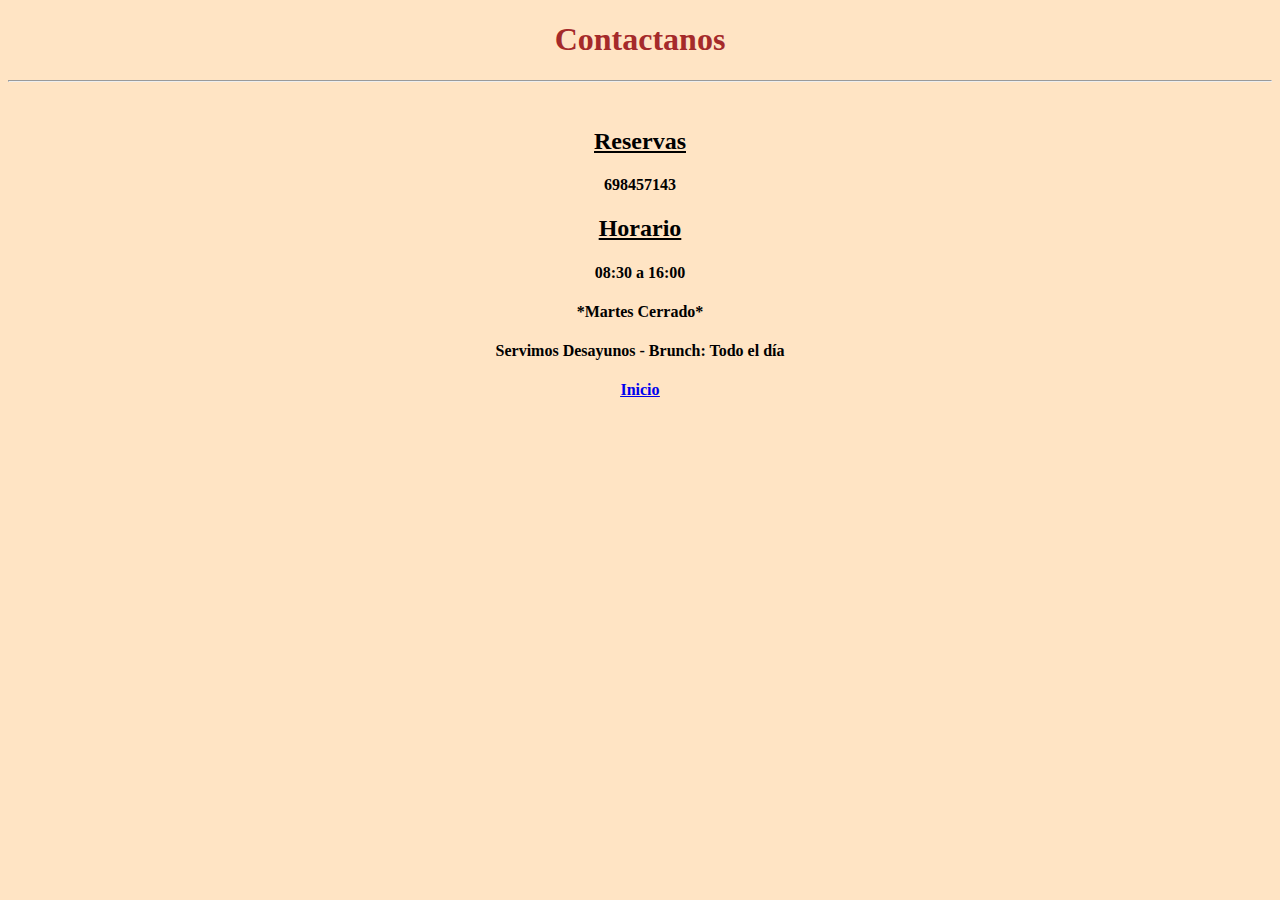
<file: contacto.html>
<!DOCTYPE html>
<html lang="es">
<head>
    <meta charset="UTF-8">
    <meta name="viewport" content="width=device-width, initial-scale=1.0">
    <title>Contacto</title>
    <link rel="stylesheet" href="style.css">
</head>
<body>
    <div><h1 id="encabezado"> Contactanos </h1></div>
    <hr>
    <br>
    <h2>Reservas</h2>
    <h4>698457143</h4>
    <h2>Horario</h2>
    <h4>08:30 a 16:00</h4>
    <h4> *Martes Cerrado* </h4>
    <h4> Servimos Desayunos - Brunch: Todo el día </h4>
    <div class="inicio"><a href="index.html"> Inicio </a></div>
</body>
</html>
</file>
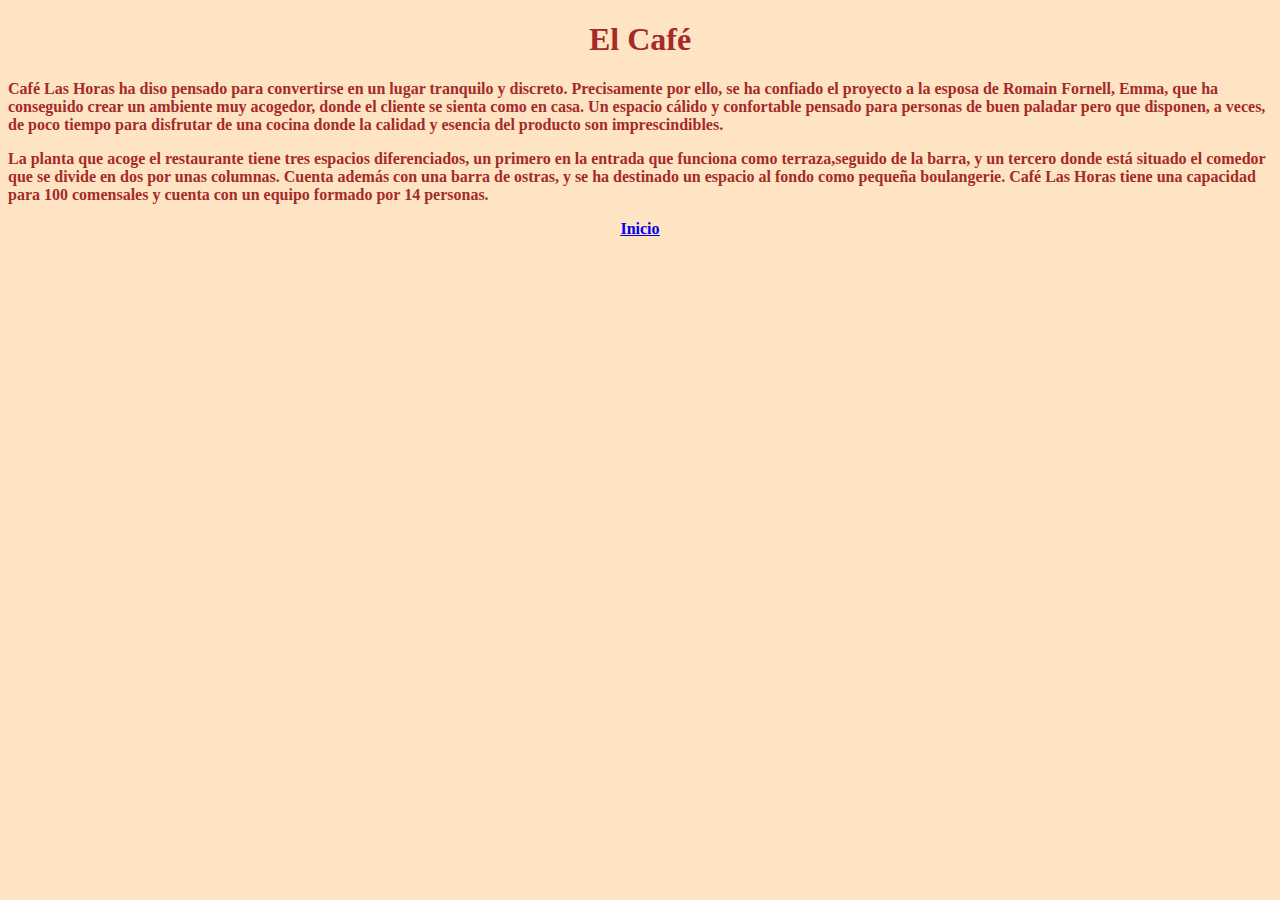
<file: elcafe.html>
<!DOCTYPE html>
<html lang="es">
<head>
    <meta charset="UTF-8">
    <meta name="viewport" content="width=device-width, initial-scale=1.0">
    <title>El Café</title>
    <link rel="stylesheet" href="style.css">
</head>
<body>
    <div><h1 id="encabezado"> El Café </h1></div>
    <p class="elcafe"> Café Las Horas ha diso pensado para convertirse en un lugar 
        tranquilo y discreto. Precisamente por ello, se ha confiado el proyecto a la 
        esposa de Romain Fornell, Emma, que ha conseguido crear un ambiente muy 
        acogedor, donde el cliente se sienta como en casa. Un espacio cálido y 
        confortable pensado para personas de buen paladar pero que disponen, a veces,
         de poco tiempo para disfrutar de una cocina donde la calidad y esencia del 
         producto son imprescindibles. 
    </p>
    <p></p>
    <p class="elcafe"> La planta que acoge el restaurante tiene tres espacios diferenciados, 
        un primero en la entrada que funciona como terraza,seguido de la barra, y un tercero
        donde está situado el comedor que se divide en dos por unas columnas. Cuenta además 
        con una barra de ostras, y se ha destinado un espacio al fondo como pequeña boulangerie.
        Café Las Horas tiene una capacidad para 100 comensales y cuenta con un equipo formado 
        por 14 personas. 
    </p>
    <div class="inicio"><a href="index.html"> Inicio </a></div>
</body>
</html>
</file>
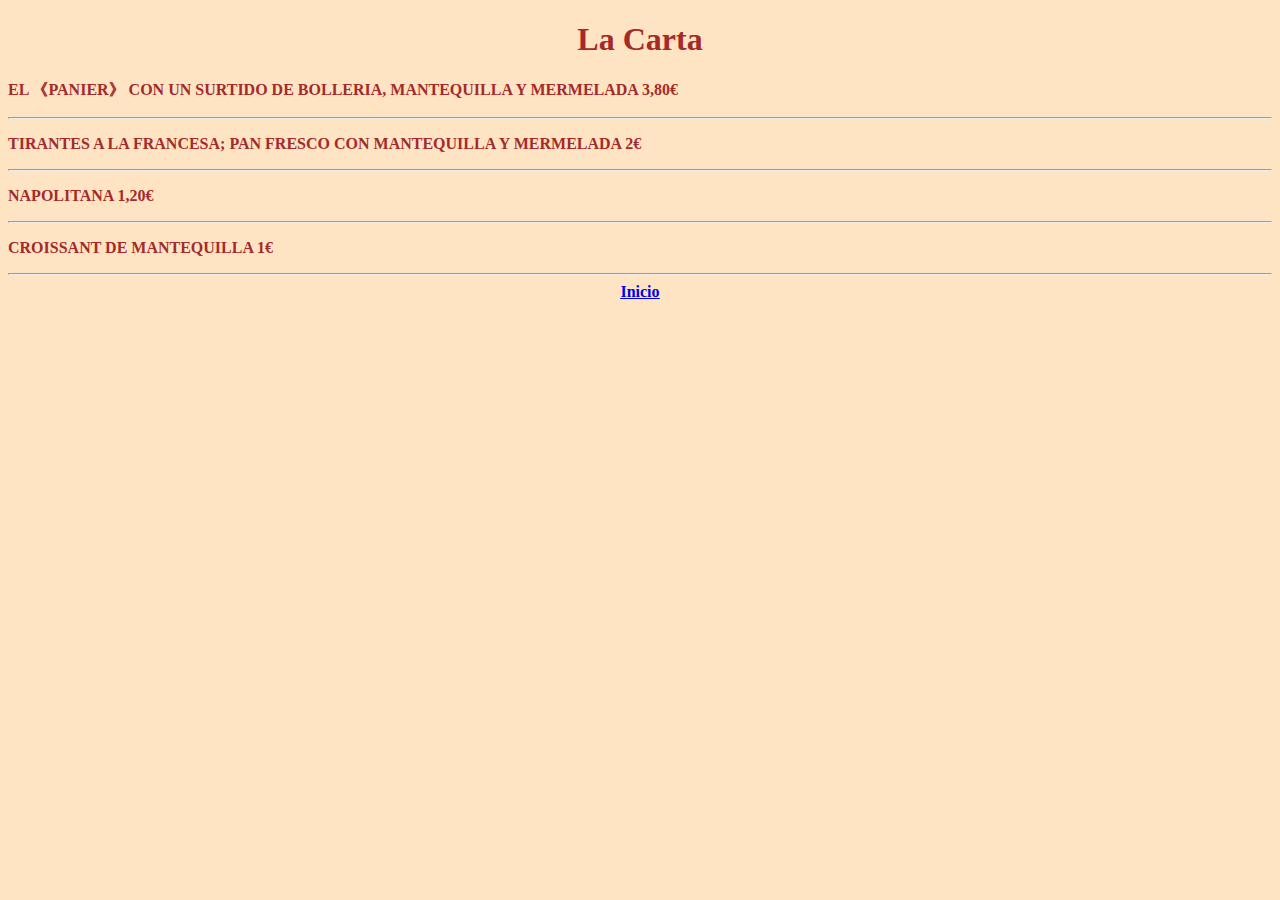
<file: lacarta.html>
<!DOCTYPE html>
<html lang="es">
<head>
    <meta charset="UTF-8">
    <meta name="viewport" content="width=device-width, initial-scale=1.0">
    <title>La Carta</title>
    <link rel="stylesheet" href="style.css">
</head>
<body>
    <div><h1 id="encabezado"> La Carta </h1></div>
    <p class="lacarta"> EL 《PANIER》 CON UN SURTIDO DE BOLLERIA, MANTEQUILLA Y MERMELADA 3,80€ </p>
    <hr>
    <P class="lacarta"> TIRANTES A LA FRANCESA; PAN FRESCO CON MANTEQUILLA Y MERMELADA 2€ </p>
    <hr>
    <P class="lacarta"> NAPOLITANA 1,20€ </p>
    <hr>
    <p class="lacarta"> CROISSANT DE MANTEQUILLA 1€ </p>
    <hr>
    <div class="inicio"><a href="index.html"> Inicio </a></div>
</body>
</html>
</file>
<file: style.css>
body{
    background-color: bisque;
}

#encabezado{
    color: brown;
    text-align: center;
    font-weight: bold;
}
p.carta{
    color: blue;
    text-align: left;
}
p.cafe{
    text-align: center;
    color: brown;
}
p.cubo{
    text-align: right;
    color: brown;
}
#cafe{
    width: 100px;
    height: 100px;
}
#taza{
    width: 100px;
    height: 100px;
}
#cubo{
    width: 100px;
    height: 100px;
}

p.lacarta{
    color: brown;
    font-weight: bold;
}
p.elcafe{
    color: brown;
    font-weight: bold;
}
h2{
    text-decoration: underline;
    text-align: center;
}
h4{
    text-align: center;
}

div.inicio{
    text-align: center;
    font-weight: bold;
    text-decoration: underline;
}
</file>
